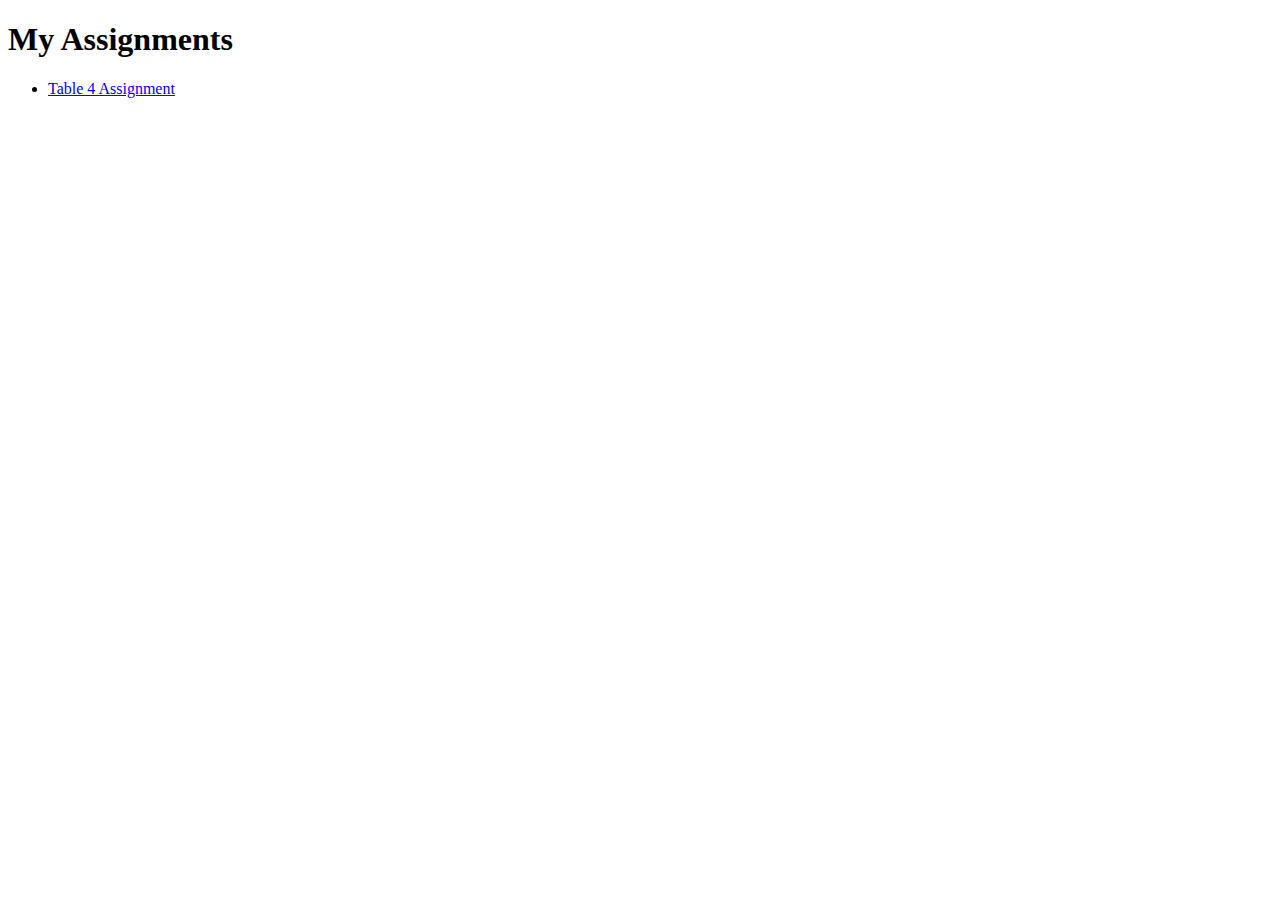
<file: index.html>
<!DOCTYPE html>
<html lang="en">
<head>
    <meta charset="UTF-8">
    <meta name="viewport" content="width=device-width, initial-scale=1.0">
    <title>Document</title>
</head>
<body>
    <h1>My Assignments</h1>

    <ul>
        <li><a href="table4.html">Table 4 Assignment</a></li>
    </ul>
</body>
</html>
</file>
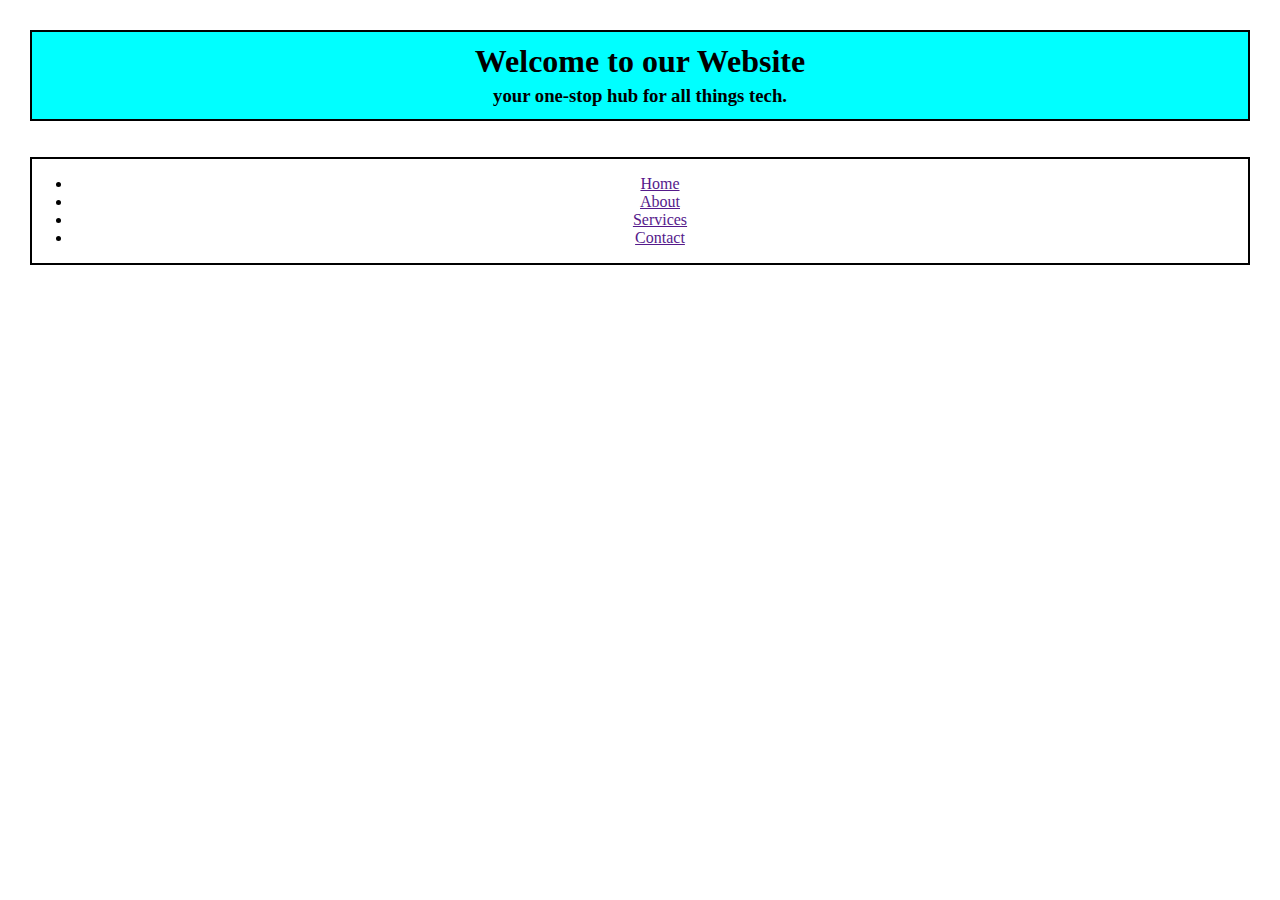
<file: newassign.html>
<!DOCTYPE html>
<html lang="en">
<head>
    <meta charset="UTF-8">
    <meta name="viewport" content="width=device-width, initial-scale=1.0">
    <title>Document</title>
    <style>
      body {
        text-align: center;
        margin: 30px;
      }
      .box1 {
        border: 2px solid black;
        line-height: 0.5;
        background-color: aqua;
      }
      .box2 {
        border: 2px solid black;
      }
    </style>
      <div class="box1">
        <h1> Welcome to our Website </h1>
        <h3>your one-stop hub for all things tech.</h3>
      </div>
    <br><br>
</head> 
<body>
      <div class="box2">
        <ul>
          <li><a href="">Home</a></li>
          <li><a href="">About</a></li>
          <li><a href="">Services</a></li>
          <li><a href="">Contact</a></li>
        </ul>
      </div>
</body>
</html>
</file>
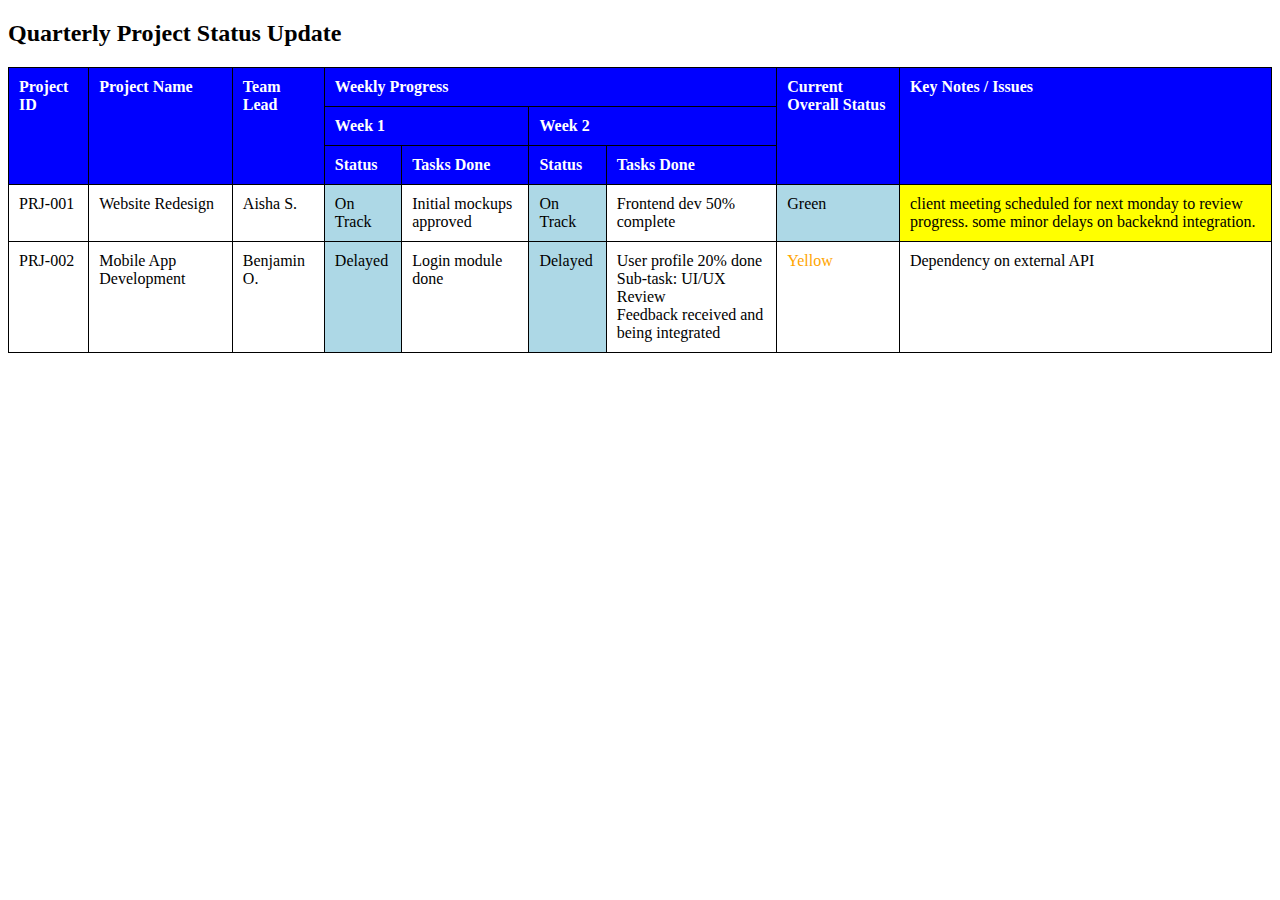
<file: run (new).html>
<!DOCTYPE html>
<html lang="en">
<head>
  <meta charset="UTF-8">
  <title>Quarterly Project Status Update</title>
  <style>
    table {
      border-collapse: collapse;
      width: 100%;
    }
    th, td {
      border: 1px solid black;
      padding: 10px;
      text-align: left;
      vertical-align: top;
    }
    thead{
        background-color: blue;
        color: white;
        }


  </style>
</head>
<body>

  <h2>Quarterly Project Status Update</h2>

  <table>
    <thead>
      <tr>
        <th rowspan="3">Project ID</th>
        <th rowspan="3">Project Name</th>
        <th rowspan="3">Team Lead</th>
        <th colspan="4">Weekly Progress</th>
        <th rowspan="3">Current Overall Status</th>
        <th rowspan="3">Key Notes / Issues</th>
      </tr>

      <tr>
        
          <th colspan="2">Week 1</th>
          <th colspan="2">Week 2</th>
        
      </tr>
      <tr>
        <th>Status</th>
        <th>Tasks Done</th>

        <th>Status</th>
        <th>Tasks Done</th>
      </tr>
    </thead>
    <tbody>
      <tr>
        <td>PRJ-001</td>
        <td>Website Redesign</td>
        <td>Aisha S.</td>
        <td style="background-color: lightblue;">On Track</td>
        <td>Initial mockups approved</td>
        <td style="background-color: lightblue;">On Track</td>
          <td>Frontend dev 50% complete</td>
        <td style="background-color:lightblue ;">Green</td>
        <td style="background-color: yellow;">client meeting scheduled for next monday to review progress.
             some minor delays on backeknd integration.</td>
      </tr>
      <tr>
        <td>PRJ-002</td>
        <td>Mobile App Development</td>
        <td>Benjamin O.</td>
        <td style="background-color: lightblue;">Delayed</td>
        <td>Login module done</td>
        <td style="background-color: lightblue;">Delayed</td>
        <td>
          User profile 20% done<br>
          Sub-task: UI/UX Review<br>
          Feedback received and being integrated
        </td>
        <td style="color: orange;">Yellow</td>
        <td>Dependency on external API</td>
      </tr>
    </tbody>
  </table>

</body>
</html>
</file>
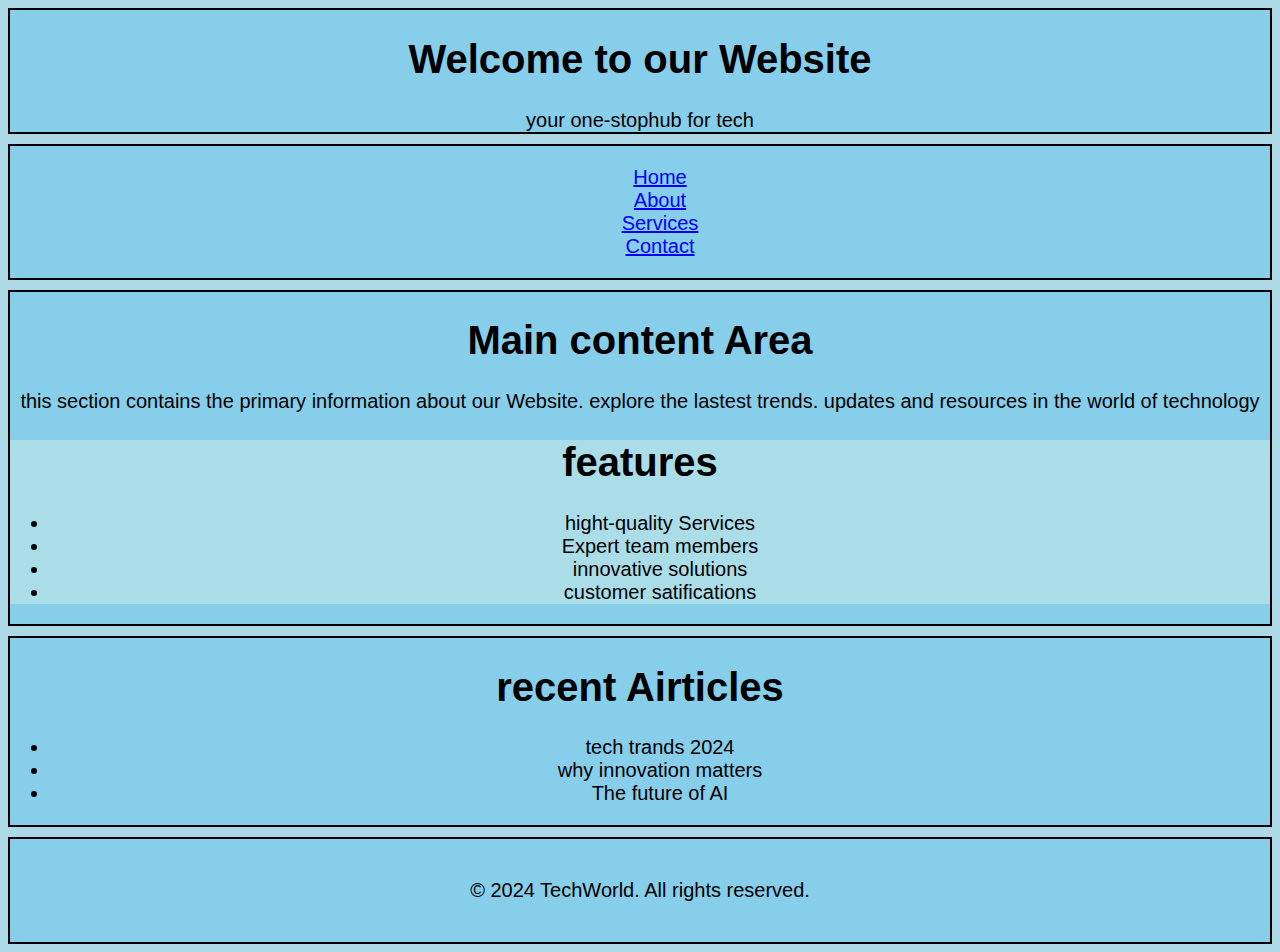
<file: table practical.html>
<!DOCTYPE html>
<html lang="en">
<head>
    <meta charset="UTF-8">
    <meta name="viewport" content="width=device-width, initial-scale=1.0">
    <link rel="stylesheet" href="style2.css">
    <title>Document</title>
</head>
<body>
 <div id="Welcome">
    <h1>Welcome to our Website</h1>
    your one-stophub for tech
 </div>

 <div id="list">
     <ul > 
          <li><a href="https://www.google.com/">Home</a></li>
          <li><a href="https://www.helpukrainian.shop">About</a></li>
          <li><a href="">Services</a></li>
          <li><a href="">Contact</a></li>
        </ul>
 </div>
     <div id="main">
        <h1> Main content Area </h1>
        this section contains the primary information about our Website.
        explore the lastest trends. updates and resources in the world of technology 

          <div id="features">
        <h1> features</h1>
        <ul>
            <li> hight-quality Services</li>
            <li> Expert team members </li>
            <li> innovative solutions </li>
            <li> customer satifications</li>
        </ul>
        </div>

     </div>

     <div id="recent">  
        <h1>recent Airticles</h1>
        <ul>
            <li>tech trands 2024</li>
            <li> why innovation matters </li>
            <li> The future of AI</li>
        </ul>
     </div>

     <div id="foot">
        <footer> &copy; 2024 TechWorld. All rights reserved.</footer>
     </div>
    </body>
</html>
</file>
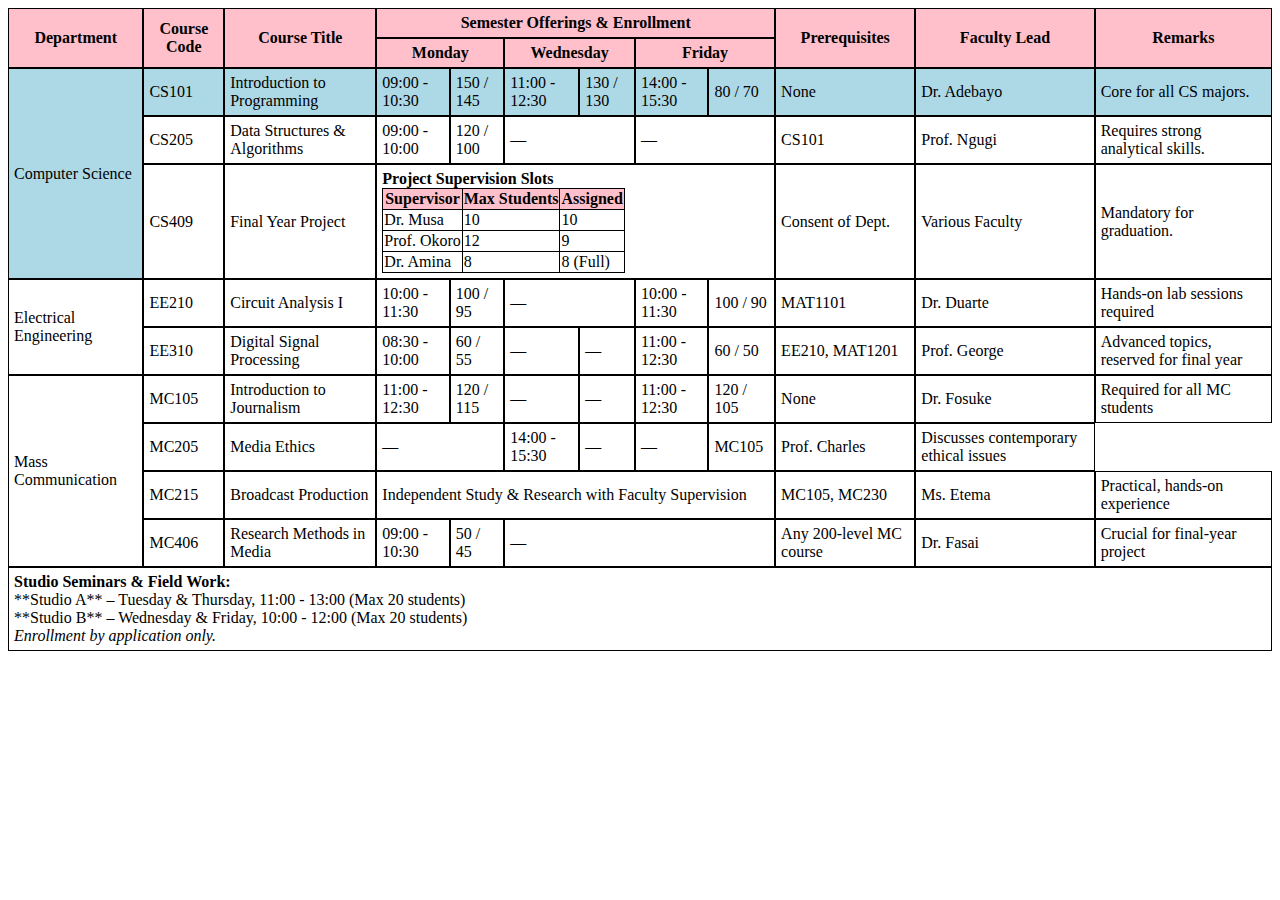
<file: table2.html>
<!DOCTYPE html>
<html>
    <head>
        <meta charset="utf-8">
        <title>universtiy course</title>
          <style>
            tr,th,td{
                border: 1px solid black;
            }
            th{
                background-color:pink;
            }
            
          </style>
    </head>
    <body>
         <table  cellspacing="0" cellpadding="5">
    <tr>
      <th rowspan="2">Department</th>
      <th rowspan="2">Course Code</th>
      <th rowspan="2">Course Title</th>
      <th colspan="6">Semester Offerings & Enrollment</th>
      <th rowspan="2">Prerequisites</th>
      <th rowspan="2">Faculty Lead</th>
      <th rowspan="2">Remarks</th>
    </tr>
    <tr>
      <th colspan="2">Monday</th>
      <th colspan="2">Wednesday</th>
      <th colspan="2">Friday</th>
    </tr>

    <!-- Computer Science -->
    <tr style="background-color: lightblue;">
      <td rowspan="3">Computer Science</td>
      <td>CS101</td>
      <td>Introduction to Programming</td>
      <td>09:00 - 10:30</td>
      <td>150 / 145</td>
      <td>11:00 - 12:30</td>
      <td>130 / 130</td>
      <td>14:00 - 15:30</td>
      <td>80 / 70</td>
      <td>None</td>
      <td>Dr. Adebayo</td>
      <td>Core for all CS majors.</td>
    </tr>
    <tr>
      <td>CS205</td>
      <td>Data Structures & Algorithms</td>
      <td>09:00 - 10:00</td>
      <td>120 / 100</td>
      <td colspan="2">—</td>
      <td colspan="2">—</td>
      <td>CS101</td>
      <td>Prof. Ngugi</td>
      <td>Requires strong analytical skills.</td>
    </tr>
    <tr>
      <td>CS409</td>
      <td>Final Year Project</td>
      <td colspan="6">
        <strong>Project Supervision Slots</strong><br>
        <table style="border-collapse: collapse;">
          <tr>
            <th>Supervisor</th>
            <th>Max Students</th>
            <th>Assigned</th>
          </tr>
          <tr>
            <td>Dr. Musa</td>
            <td>10</td>
            <td>10</td>
          </tr>
          <tr>
            <td>Prof. Okoro</td>
            <td>12</td>
            <td>9</td>
          </tr>
          <tr>
            <td>Dr. Amina</td>
            <td>8</td>
            <td>8 (Full)</td>
          </tr>
        </table>
      </td>
      <td>Consent of Dept.</td>
      <td>Various Faculty</td>
      <td>Mandatory for graduation.</td>
    </tr>

    <!-- Electrical Engineering -->
    <tr>
      <td rowspan="2">Electrical Engineering</td>
      <td>EE210</td>
      <td>Circuit Analysis I</td>
      <td>10:00 - 11:30</td>
      <td>100 / 95</td>
      <td colspan="2">—</td>
      <td>10:00 - 11:30</td>
      <td>100 / 90</td>
      <td>MAT1101</td>
      <td>Dr. Duarte</td>
      <td>Hands-on lab sessions required</td>
    </tr>
    <tr>
      <td>EE310</td>
      <td>Digital Signal Processing</td>
      <td>08:30 - 10:00</td>
      <td>60 / 55</td>
      <td>—</td>
      <td>—</td>
      <td>11:00 - 12:30</td>
      <td>60 / 50</td>
      <td>EE210, MAT1201</td>
      <td>Prof. George</td>
      <td>Advanced topics, reserved for final year</td>
    </tr>

    <!-- Mass Communication -->
    <tr>
      <td rowspan="4">Mass Communication</td>
      <td>MC105</td>
      <td>Introduction to Journalism</td>
      <td>11:00 - 12:30</td>
      <td>120 / 115</td>
      <td>—</td>
      <td>—</td>
      <td>11:00 - 12:30</td>
      <td>120 / 105</td>
      <td>None</td>
      <td>Dr. Fosuke</td>
      <td>Required for all MC students</td>
    </tr>
    <tr>
      <td>MC205</td>
      <td>Media Ethics</td>
      <td colspan="2">—</td>
      <td>14:00 - 15:30</td>
      <td>—</td>
      <td>—</td>
      <td>MC105</td>
      <td>Prof. Charles</td>
      <td>Discusses contemporary ethical issues</td>
    </tr>
    <tr>
      <td>MC215</td>
      <td>Broadcast Production</td>
      <td colspan="6">Independent Study & Research with Faculty Supervision</td>
      <td>MC105, MC230</td>
      <td>Ms. Etema</td>
      <td>Practical, hands-on experience</td>
    </tr>
    <tr>
      <td>MC406</td>
      <td>Research Methods in Media</td>
      <td>09:00 - 10:30</td>
      <td>50 / 45</td>
      <td colspan="4">—</td>
      <td>Any 200-level MC course</td>
      <td>Dr. Fasai</td>
      <td>Crucial for final-year project</td>
    </tr>

    <!-- Studio Seminars -->
    <tr>
      <td colspan="12">
        <strong>Studio Seminars & Field Work:</strong><br>
        **Studio A** – Tuesday & Thursday, 11:00 - 13:00 (Max 20 students)<br>
        **Studio B** – Wednesday & Friday, 10:00 - 12:00 (Max 20 students)<br>
        <em>Enrollment by application only.</em>
      </td>
    </tr>
  </table>
    </body>
</html>
</file>
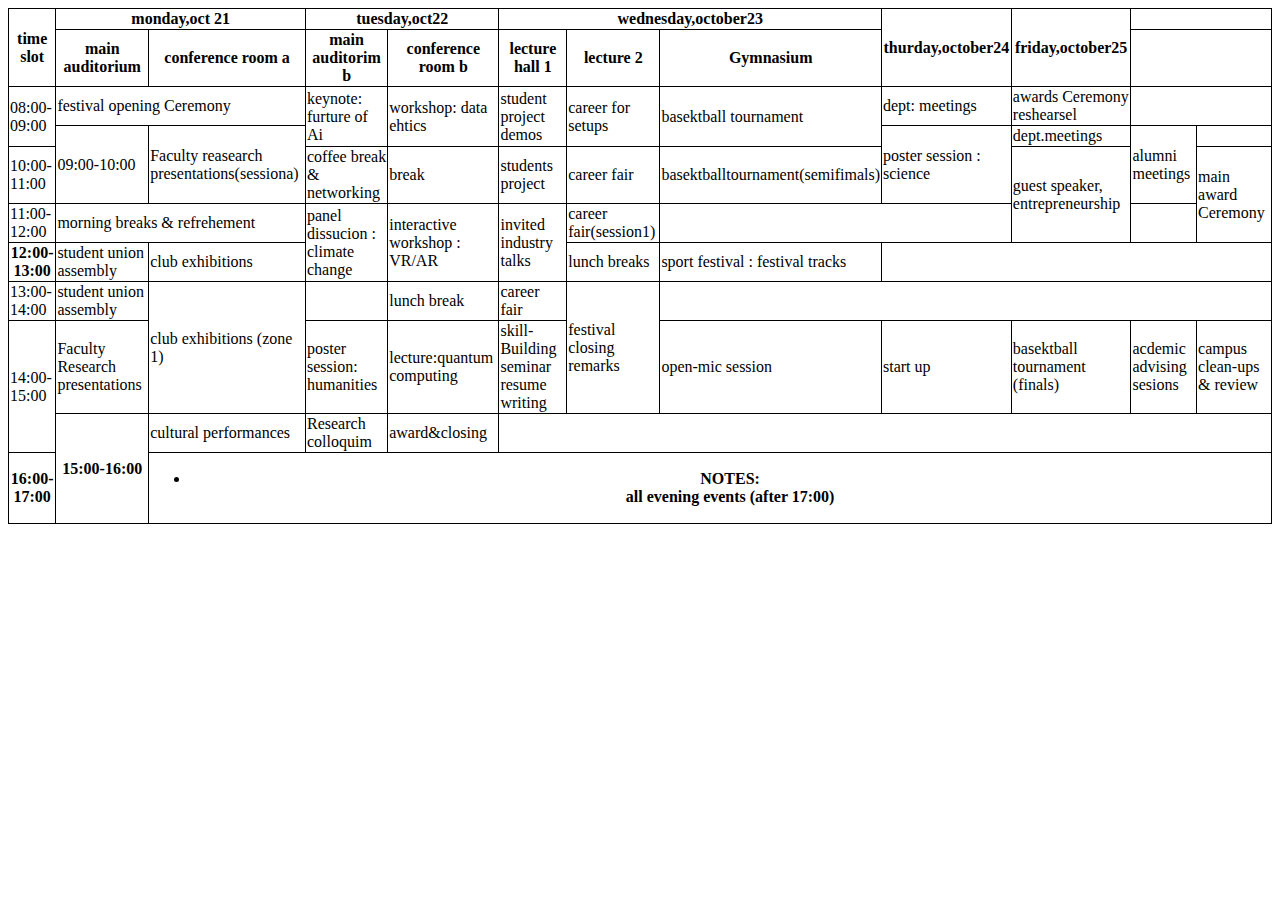
<file: table4.html>
<!DOCTYPE html>
<html>
    <head>
        <meta charset="UTF-8">
        <title>universtiy - wide fall festival & acdemic showcase: october 21-25,2024</title>
        <style>
            th,td,tr{
                border: 1px solid black;
            }
            table{
                border-collapse: collapse;
            }
        </style>
    </head>
    <body>
        <table>
            <thead>
                <tr>
                    <th rowspan="2">time slot</th>
                    <th colspan="2">monday,oct 21</th>
                    <th colspan="2">tuesday,oct22</th>
                    <th colspan="3">wednesday,october23</th>
                    <th rowspan="2">thurday,october24</th>
                    <th rowspan="2">friday,october25</th>
                </tr>
                <tr>
                    <th>main auditorium </th>
                    <th> conference room a</th>
                    <th> main  auditorim b</th>
                    <th>conference room b </th>
                    <th> lecture hall 1</th>
                    <th> lecture 2</th>
                    <th> Gymnasium</th>

                </tr>
                
            </thead>

            <tbody>
                <tr>
                    <td rowspan="2">08:00-09:00</td>
                    <td colspan="2">festival opening Ceremony</td>
                    <td rowspan="2">keynote: furture of Ai</td>
                    <td rowspan="2">workshop: data ehtics</td>
                    <td rowspan="2">student project demos</td>
                    <td rowspan="2">career for setups</td>
                    <td rowspan="2">basektball tournament</td>
                    <td >dept: meetings</td>
                    <td>awards Ceremony reshearsel</td>
                </tr>
                <tr>
                  <td rowspan="2">09:00-10:00</td>
                    <td rowspan="2" >Faculty reasearch presentations(sessiona)</td>
                    <td rowspan="2">poster session : science</td>
                    <td>dept.meetings</td>
                    <td rowspan="2">alumni meetings</td>  
                </tr>
                <tr>
                    <td >10:00-11:00</td> 
                    <td>coffee break & networking</td>
                    <td>break</td>
                    <td>students project</td>
                    <td>career fair</td>
                    <td>basektballtournament(semifimals)</td>
                    <td rowspan="2">guest speaker, entrepreneurship</td>
                    <td rowspan="2">main award Ceremony</td>
                </tr>
                <tr>
                    <td>11:00-12:00</td>
                    <td colspan="2">morning breaks & refrehement </td>
                    <td rowspan="2">panel dissucion : climate change </td>
                    <td rowspan="2">interactive workshop : VR/AR</td>
                    <td rowspan="2">invited industry talks</td>
                    <td>career fair(session1)</td>
                </tr>
                <tr>
                    <th>12:00-13:00</th>
                    <td>student union assembly</td>
                    <td>club exhibitions</td>
                    <td>lunch breaks</td>
                    <td> sport festival : festival tracks</td>
                </tr>
                <tr>
                    <td>13:00-14:00</td>
                    <td 3rowspan="2">student union assembly </td>
                    <td rowspan="2">club exhibitions (zone 1) </td>
                    <td></td>
                    <td>lunch break </td>
                    <td> career fair</td>
                    <td rowspan="2"> festival closing remarks</td>
                </tr>
                <tr>
                    <td rowspan="2">14:00-15:00</td>
                    <td>Faculty Research presentations</td>
                    <td>poster session: humanities</td>
                    <td>lecture:quantum computing</td>
                    <td>skill-Building seminar resume writing</td>
                    <td>open-mic session</td>
                    <td>start up </td>
                    <td>basektball tournament (finals)</td>
                    <td>acdemic advising sesions</td>
                    <td> campus clean-ups & review</td>
                </tr>
                <tr>
                    <th rowspan="2">15:00-16:00</th>
                    <td>cultural performances</td>
                    <td>Research colloquim</td>
                    <td>award&closing</td>
                </tr>
                <tr>
                    <th>16:00-17:00</th>
                    <th colspan="11">
                    <ul>
                        <li>NOTES: <Br>
                            all evening events (after 17:00)
                        </li>
                    </ul>
                    </th>
                </tr>
            </tbody>
        </table>
    </body>
</html>
</file>
<file: style2.css>
body{
    background-color: lightblue;
    font-size: 20px;
    font-family: sans-serif;
}
#Welcome{
    border: 2px solid;
    text-align: center;
    background-color:skyblue;
    margin-bottom: 10px;
} 

#list{
  border: 2px solid;
  text-align: center;
  background-color: skyblue;  
}
#list ul li{
        list-style: none;
}

#main{
     border: 2px solid;
    text-align: center;
    background-color: skyblue;
    margin-top: 10px;
} 

#features{
    background-color:rgba(212, 237, 229, 0.462);
    height: auto;
}

#recent{
    border: 2px solid;
    text-align: center;
    background-color: skyblue;
    margin-top: 10px;

}

#foot{
   border: 2px solid;
    text-align: center;
    background-color: skyblue;
    margin-top: 10px; 
    padding: 40px;
}
a{
    color: blue;
}
</file>
